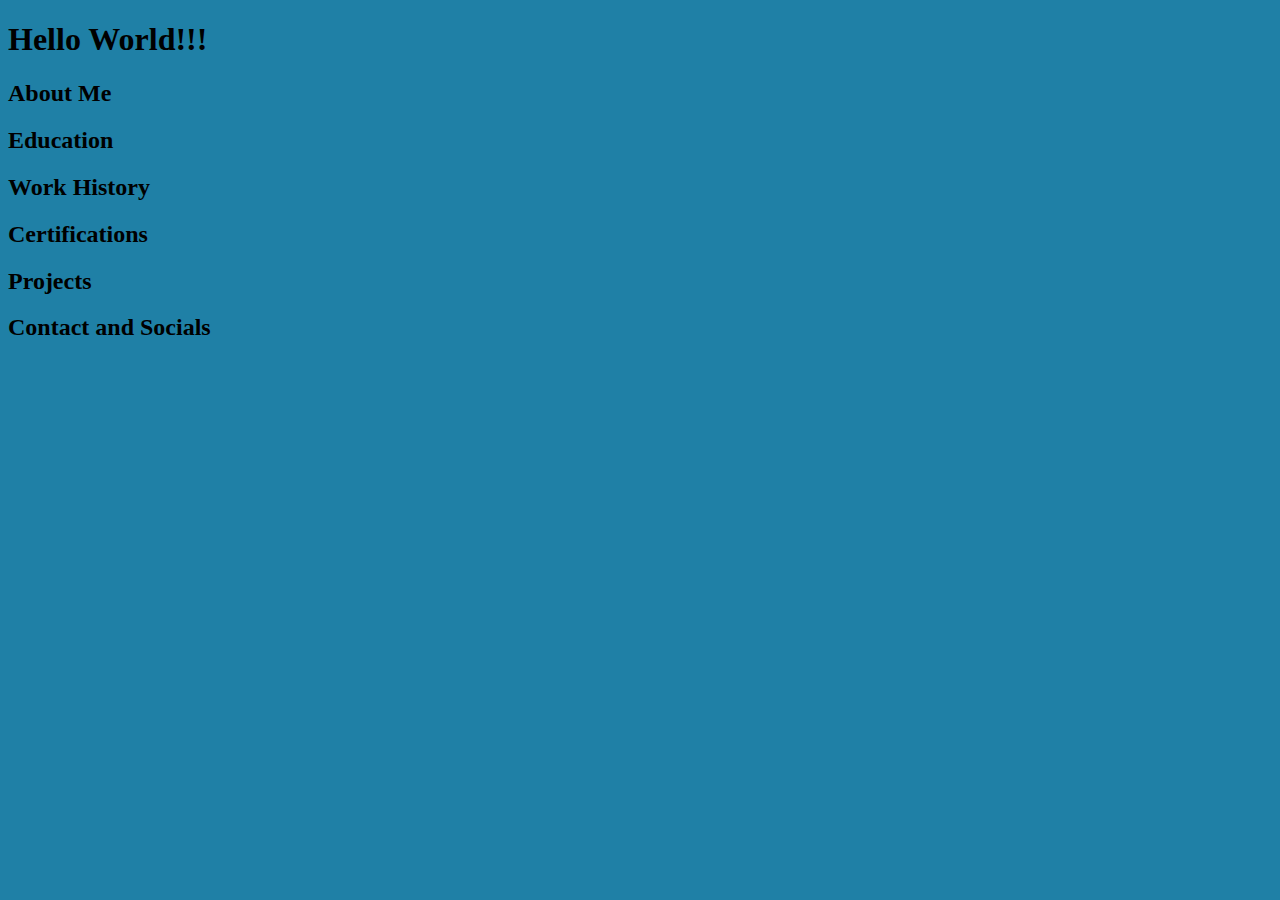
<file: mywebsite/index.html>
<!DOCTYPE html>
<html lang="en">
<head>
    <meta charset="UTF-8">
    <meta name="viewport" content="width=device-width, initial-scale=1.0">
    <link rel="stylesheet" href="main.css" />
    <title>Dominique's Portfolio Website</title>
</head>
<body>
<!--
    Test code to ensure text is displaying properly
-->    
    <h1>Hello World!!!</h1>

<!--
    Segmenting various categories of information deemed important for inclusion 
    on the homepage. Presently employing div elements for differentiation, 
    although further refinement is anticipated in the future. 
-->

    <div>
        <h2>About Me</h2>
    </div>


    <div>
        <h2>Education</h2>
    </div>


    <div>
        <h2>Work History</h2>
    </div>


    <div>
        <h2>Certifications</h2>
    </div>


    <div>
        <h2>Projects</h2>
    </div>


    <div>
        <h2>Contact and Socials</h2>
    </div>


</body>
</html>
</file>
<file: mywebsite/main.css>
/*Testing that css document is properly linked by adding a background color. */

body {
    background-color:#1F80A6;
}
</file>
